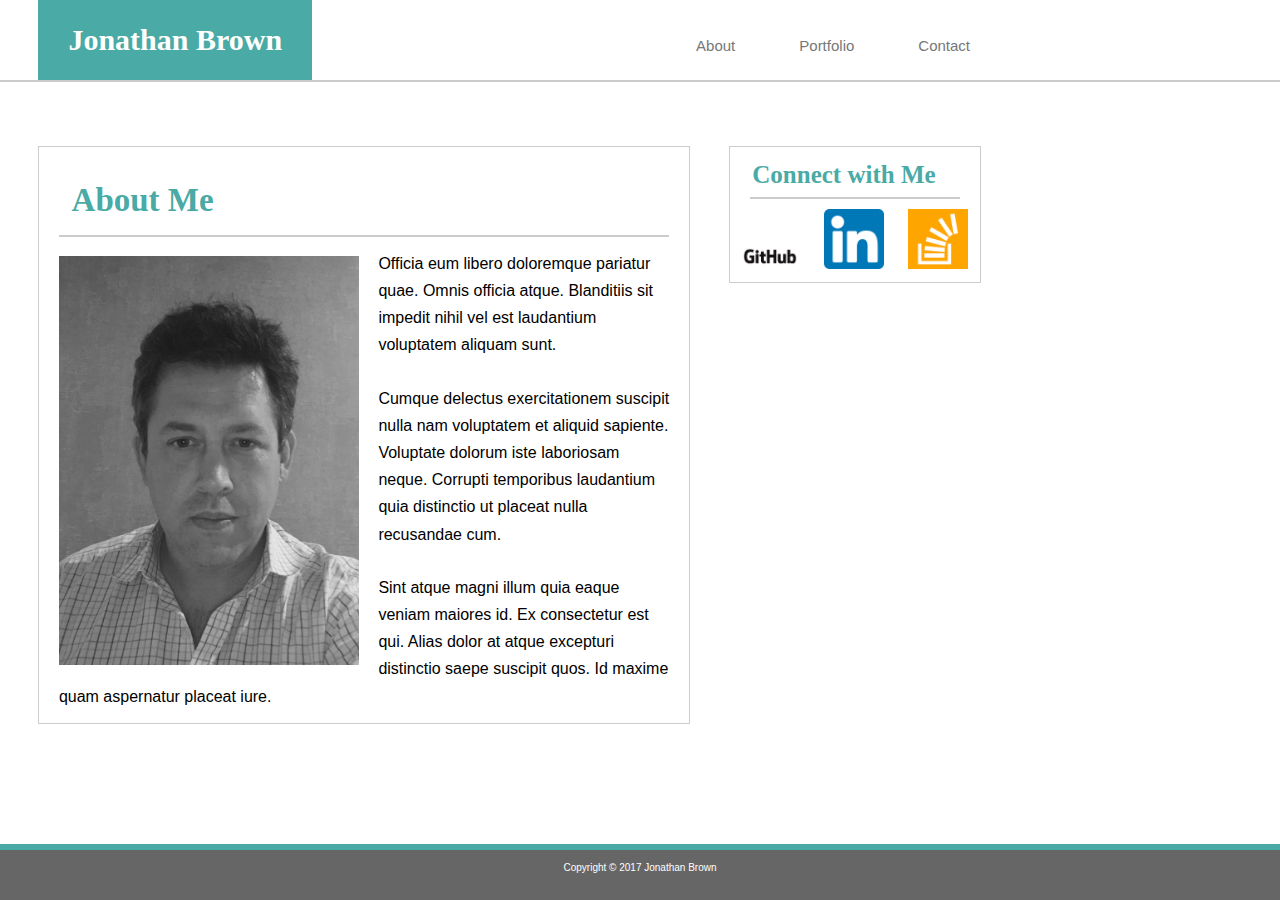
<file: index.html>
<!DOCTYPE html> 
<html>
<html lang = "en-us">

	<head>
		<meta charset="UTF-8">
		<meta name="viewport" content="width=device-width, initial-scale=1">
		<title>Jonathan Brown's Portfolio</title>
		<link rel="stylesheet" type="text/css" href="assets/css/reset.css">
		<link rel="stylesheet" type="text/css" href="assets/css/style.css">
		<link rel="stylesheet" type="text/css" href="assets/css/style1.css">
	</head>

	<body>	
	    <header>
		    <div class="Namebox"> Jonathan Brown </div>	 
	            <span>
	        	    <a class="Headerlink" href="index.html">About</a>
	            </span>
	            <span>
	        	    <a class="Headerlink" href="portfolio.html">Portfolio</a>
	            </span>	
	            <span>
	        	    <a class="Headerlink" href="contact.html">Contact</a>
	            </span>
     	</header>

            <div class="wrapper">
        	
	        <section class="Maintextbox">
	        <div class="Textline">
		       <h1> About Me </h1>
		    </div>
	                <img id="Profile_pic" src="./assets/images/me.png" alt="Jonathan Brown">

		            <p>Officia eum libero doloremque pariatur quae. Omnis officia atque. Blanditiis sit impedit nihil vel est laudantium voluptatem aliquam sunt.</p> 

		            <p>Cumque delectus exercitationem suscipit nulla nam voluptatem et aliquid sapiente. Voluptate dolorum iste laboriosam neque. Corrupti temporibus laudantium quia distinctio ut placeat nulla recusandae cum.</p>

		            <p>Sint atque magni illum quia eaque veniam maiores id. Ex consectetur est qui. Alias dolor at atque excepturi distinctio saepe suscipit quos. Id maxime quam aspernatur placeat iure.</p>
	        </section>

	        <div class="Connectbox">
	            <h2> Connect with Me </h2>
	        <div class="Textline"></div>
	                <a href="https://github.com/JonathanBrownCFA" target="_blank">
	                <img id="Connect_icon" src="assets/images/GitHub_Logo.png" alt="Github"></a>

	                <a href="https://www.linkedin.com/in/jonathan-brown-cfa-42a3bb142/" target="_blank">
	                <img id="Connect_icon" src="assets/images/027-linkedin.png" alt="Linkedin"></a>
   
	                <a href="https://stackoverflow.com/users/8756257/jbtothez" target="_blank">
	                <img id="Connect_icon" src="assets/images/stackoverflow.png" alt="Stack Overflow"></a>
	        </div>

	        </div>  

         <footer>
            <div class="container">
            Copyright &copy; 2017 Jonathan Brown
            </div>
        </footer>
    </body>
</html>
</file>
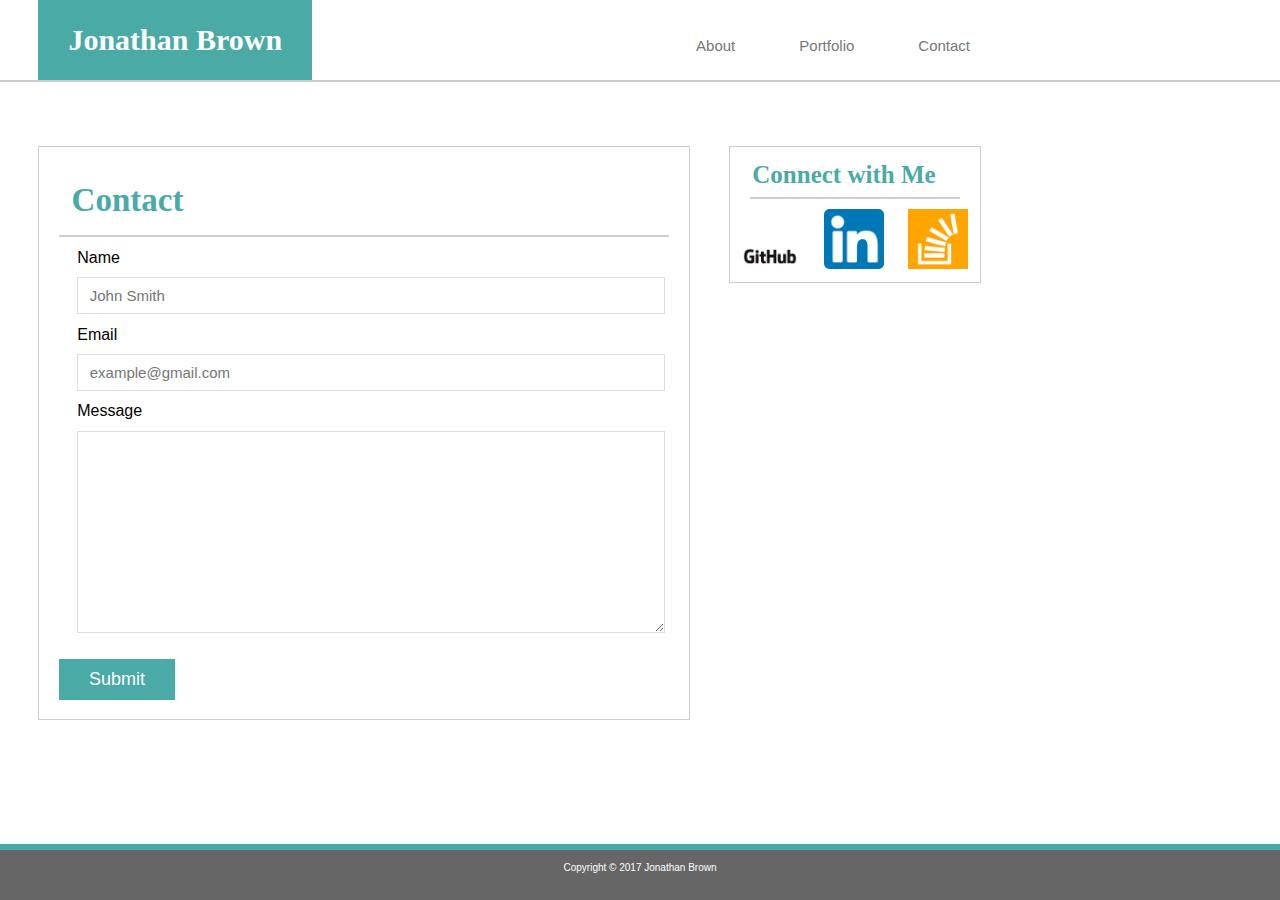
<file: contact.html>
<!DOCTYPE html> 
<html>
<html lang = "en-us">

	<head>
		<meta charset="UTF-8">
		<meta name="viewport" content="width=device-width, initial-scale=1">
		<title>Contact Jonathan</title>
		<link rel="stylesheet" type="text/css" href="assets/css/reset.css">
        <link rel="stylesheet" type="text/css" href="assets/css/style.css">
		<link rel="stylesheet" type="text/css" href="assets/css/style1.css">
	</head>

    <body>
	    <header>
		    <div class="Namebox"> Jonathan Brown </div>	 
		        <span>
                    <a class="Headerlink" href="index.html">About</a>
                </span>
		        <span>
                    <a class="Headerlink" href="portfolio.html">Portfolio</a>
                </span>	
		        <span>
                    <a class="Headerlink" href="contact.html">Contact</a>
                </span>
	    </header>

	        <div class="wrapper">

            <section class="Maintextbox"> 
            <div class="Textline">	              	
                <h1>Contact</h1>
            </div>
                    <form id="contact-form">
                    <ul>
                        <li>
                        	<label for="name">Name</label>
                            <input type="text" id="name" name="name" placeholder="John Smith" required="required">
                        </li>
                        <li>
                            <label for="email">Email</label>
                            <input type="email" id="email" name="email" placeholder="example@gmail.com" required="required">
                        </li>
                        <li>
                            <label for="message">Message</label>
                            <textarea id="message" name="message" required="required"></textarea>
                        </li>
                    </ul>
                    <input type="submit">
                    </form>
            </section>  
                          

	        <div class="Connectbox">
	            <h2> Connect with Me </h2>
	        <div class="Textline"></div>
            <a href="https://github.com/JonathanBrownCFA" target="_blank">
                <img id="Connect_icon" src="assets/images/GitHub_Logo.png" alt="Github"></a>
	                <a href="https://www.linkedin.com/in/jonathan-brown-cfa-42a3bb142/" target="_blank">
	                <img id="Connect_icon" src="assets/images/027-linkedin.png" alt="Linkedin"></a>
   
                    <a href="https://stackoverflow.com/users/8756257/jbtothez" target="_blank">
                        <img id="Connect_icon" src="./assets/images/stackoverflow.png" alt="Stack Overflow"></a>
	        </div>
	        
            </div>

        <footer>
            <div class="container">
            Copyright &copy; 2017 Jonathan Brown
            </div>
        </footer>

    </body>
</html>
</file>
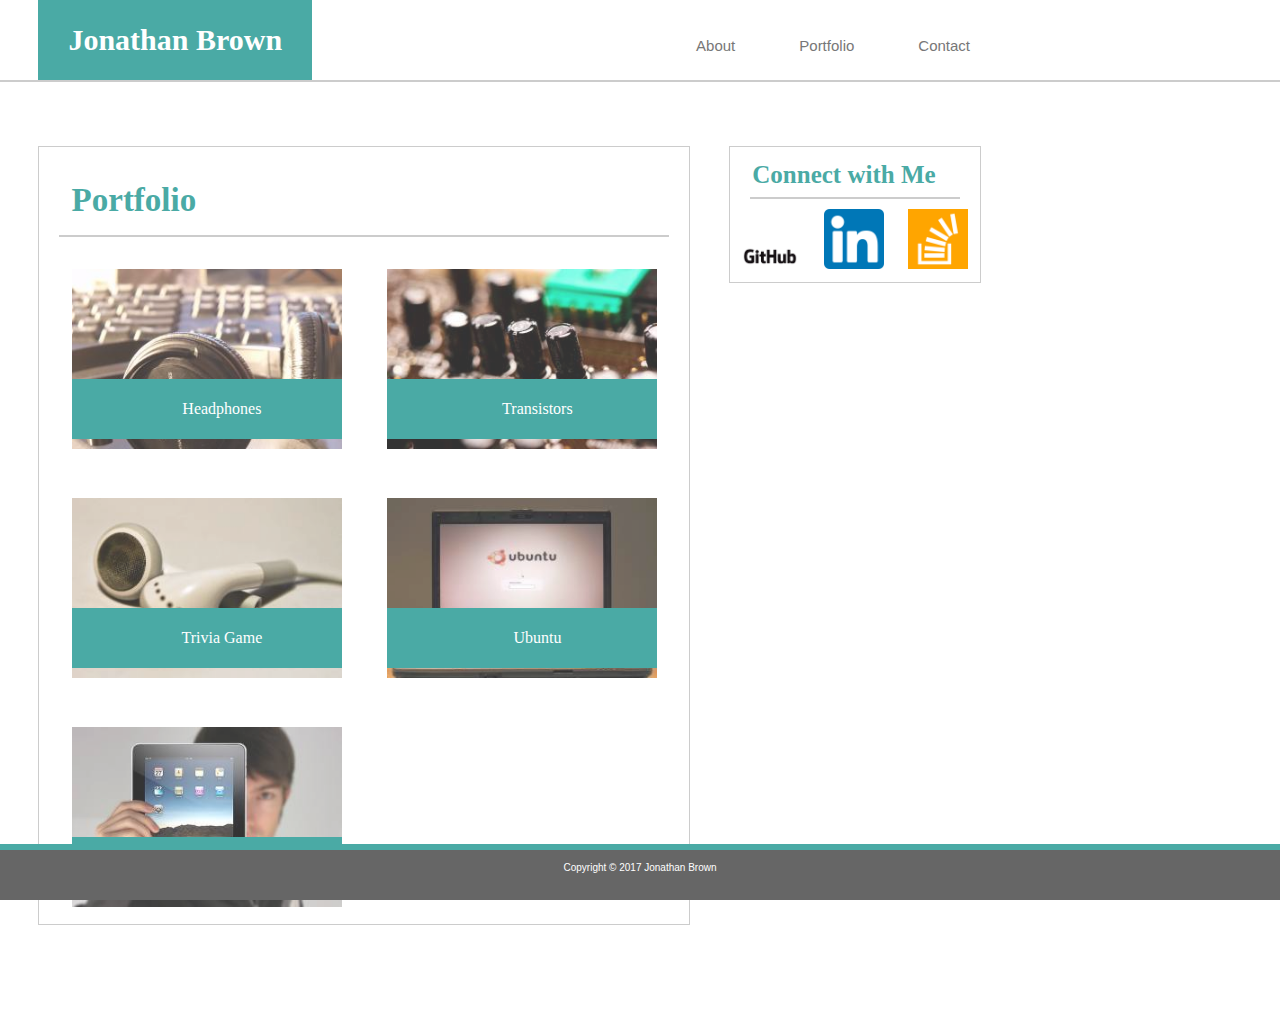
<file: portfolio.html>
<!DOCTYPE html> 
<html>
<html lang = "en-us">

	<head>
	    <meta charset="UTF-8">
	    <meta name="viewport" content="width=device-width, initial-scale=1">
		<title>Jonathan's Portfolio</title>
		<link rel="stylesheet" type="text/css" href="assets/css/reset.css">
        <link rel="stylesheet" type="text/css" href="assets/css/style.css">		
		<link rel="stylesheet" type="text/css" href="assets/css/style1.css">
	</head>

    <body>
	    <header>
		    <div class="Namebox"> Jonathan Brown </div>	 
		        <span>
                    <a class="Headerlink" href="index.html">About</a>
                </span>
		        <span>
                    <a class="Headerlink" href="portfolio.html">Portfolio</a>
                </span>	
		        <span>
                    <a class="Headerlink" href="contact.html">Contact</a>
                </span>
	    </header>

            <div class="wrapper">

            <section class="Maintextbox">
            <div class="Textline">	
                <h1>Portfolio</h1>
            </div>
            <div class="Portfolioset">
                <img src="assets/images/headphones.png" alt="headphones">
                <h3>Headphones</h3>
            </div>
            <div class="Portfolioset">
                <img src="assets/images/transistors.png" alt="Transistors">
                <h3>Transistors</h3>
            </div>
            <div class="Portfolioset">
                <img src="assets/images/trivia.png" alt="Trivia Game">
                <h3>Trivia Game</h3>
            </div>
            <div class="Portfolioset">
                <img src="assets/images/ubuntu.png" alt="ubuntu">
                <h3>Ubuntu</h3>
            </div>
            <div class="Portfolioset">
                <img src="assets/images/ipad.png" alt="ipad">
                <h3>ipad</h3>
            </div>
            </section>


	        <div class="Connectbox">
	            <h2> Connect with Me </h2>
	        <div class="Textline"></div>
            
            <a href="https://github.com/JonathanBrownCFA" target="_blank">
                <img id="Connect_icon" src="assets/images/GitHub_Logo.png" alt="Github"></a>
	                <a href="https://www.linkedin.com/in/jonathan-brown-cfa-42a3bb142/" target="_blank">
	                <img id="Connect_icon" src="assets/images/027-linkedin.png" alt="Linkedin"></a>
   
                    <a href="https://stackoverflow.com/users/8756257/jbtothez" target="_blank">
                        <img id="Connect_icon" src="./assets/images/stackoverflow.png" alt="Stack Overflow"></a>
	        </div>
            
            </div>
        
        <footer>
            <div class="container">
            Copyright &copy; 2017 Jonathan Brown
            </div>
        </footer>
	
    </body>
</html>
</file>
<file: assets/css/style.css>
body {
	background-image: url("https://i.imgur.com/0Dzm97N.png");
	margin: 0;
}

header {
	background-color: #ffffff;
	font-family: 'Georgia', Times, Times New Roman, serif;
	font-weight: bold;
	font-size: 20px; 
	text-align: center;
	height: 80px;
	width: 100;	 
	margin-bottom: 3%;
    border-bottom: 2px solid #cccccc;  
}

h1 {
	color: #4aaaa5;
	font-size: 33px;
	font-weight: bold;
	padding: 6% 2% 3% 2%;
}

p {
    font-family: 'Arial', 'Helvetica Neue', Helvetica, sans-serif;
	line-height: 1.7;
	padding: 2% 3% 2% 3%;
}

h2 {
	color: #4aaaa5;
	font-size: 25px;
	font-weight: bold;
	padding: 6% 2% 4% 9%;	
}

footer {
	font-family: 'Arial', 'Helvetica Neue', Helvetica, sans-serif;
    font-size: 10px;
    color: #ffffff;
	background-color: #666666;
	text-align: center;
	line-height: 3.5;
	border-top: 6px solid #4aaaa5;
	position: fixed;
	bottom: 0;
	right: 0;
	left: 0;
	height: 50px;
	width: 100%;
	margin-top: 5%;
	clear: both;
}

.Namebox {
	background-color: #4aaaa5;
	font-size: 30px;
	color: white;
	padding: 25px 30px 25px 30px;
	float: left;
	margin-left: 3%;
	margin-right: 25%;
}

.Headerlink {	
	color: #777777;
	font-family: 'Arial', 'Helvetica Neue', Helvetica, sans-serif;
	font-size: 15px;
	text-decoration: none;
	font-weight: normal;
	padding: 3% 0 0 0;
	margin-left: 5%;
	float: left;
}

.Maintextbox { 
	width: 650px;
	float: left;
	border: 1px solid #cccccc;
	background-color: #ffffff;
	margin: 2% 2% 8% 3%;
	clear: both;
}

.Textline {
	font-weight: bold;
    border-bottom: 2px solid #cccccc;
    margin-left: 20px;
    margin-right: 20px;
}

#Profile_pic {
	float : left;
	margin: 3% 3% 0 3%;
    width: 300px;
    height: auto;
}

.Connectbox {
	width: 250px;
	float: left;
	border: 1px solid #cccccc;
	background-color: #ffffff;
	margin: 2% 1% 3% 1%;
}

#Connect_icon {
	display: inline;
	margin: 4% 4% 4% 4%;
	width: 60px;
}


/*Portpolio Page*/

.Portfoliobox {
  float: left;
  width: 100%;
  max-width: 640px;
  padding: 0 2% 2% 5%;
  margin: 0 0 8% 0;
  background: #fff;
	border: 1px solid #cccccc;
}

.Portfolioset {
  position: relative;
  float: left;
  width: 270px;
  height: 190px;
  margin: 5% 0 1% 5%;
  overflow: auto;
}
.Portfolioset:nth-child(even) {
  margin-right: 2%;
}
.Portfolioset img {
  width: 100%;
  border: 0 none;
  opacity: 0.8;
}
.Portfolioset h3 {
  position: absolute;
  bottom: 20px;
  width: 100%;
  padding: 15px;
  margin-bottom: 0;
  font-weight: 300;
  line-height: 30px;
  color: #fff;
  text-align: center;
  background: #4aaaa5;
  border-bottom: 0;
}


/*Contact Page*/

.main-section {
    float: left;
    width: 100%;
    max-width: 650px;
    margin: 0 3% 0 7%;
    background: #fff;
    border: 1px solid #cccccc;
}

#contact-form ul {
    margin: 2% 3% 2% 3%;
}

#contact-form li {
    margin: 2% 3% 2% 3%;
}

label,
input[type=text],
input[type=email],
textarea {
    display: block;
    width: 100%;
    font-family: 'Arial', 'Helvetica Neue', Helvetica, sans-serif;
    text-decoration: none;
    margin: 2% 0 0 0;
}

input[type=text],
input[type=email],
textarea {
    height: 35px;
    padding: 0 0 0 2%;
    font-family: 'Arial', 'Helvetica Neue', Helvetica, sans-serif;
    color: #cccccc;
    font-size: 15px;
    text-decoration: none;
    border: 1px solid #ddd;
}

textarea {
    height: 200px;
}

input[type=submit] {
    padding: 10px 30px;
    font-size: 18px;
    color: #fff;
    cursor: pointer;
    background: #4aaaa5;
    border: 0 none;
    margin: 2% 0 3% 3%;
}
</file>
<file: assets/css/style1.css>
/* max width 980px*/

@media screen and (max-width: 980px) {
	
	body {
		background-image: url("https://i.imgur.com/0Dzm97N.png");
		margin: 0;
	}
	
	header {
		background-color: #ffffff;
		font-family: 'Georgia', Times, Times New Roman, serif;
		font-weight: bold;
		font-size: 20px; 
		text-align: center;
		height: 80px;
		width: 100;	 
		margin-bottom: 3%;
		border-bottom: 2px solid #cccccc;  
	}
	
	h1 {
		color: #4aaaa5;
		font-size: 33px;
		font-weight: bold;
		padding: 6% 2% 5% 4%;
	}
	
	p {
		font-family: 'Arial', 'Helvetica Neue', Helvetica, sans-serif;
		line-height: 1.7;
		padding: 2% 5% 5% 7%;
	}
	
	h2 {
		color: #4aaaa5;
		font-size: 25px;
		font-weight: bold;
		padding: 6% 2% 4% 9%;	
	}
	
	footer {
		font-family: 'Arial', 'Helvetica Neue', Helvetica, sans-serif;
		font-size: 10px;
		color: #ffffff;
		background-color: #666666;
		text-align: center;
		line-height: 3.5;
		border-top: 6px solid #4aaaa5;
		position: fixed;
		bottom: 0;
		right: 0;
		left: 0;
		height: 50px;
		width: 100%;
		margin-top: 5%;
		clear: both;
	}
	
	.wrapper {
		width: 950px;
	}
	
	.Namebox {
		background-color: #4aaaa5;
		font-size: 30px;
		color: white;
		padding: 25px 30px 25px 30px;
		float: left;
		margin-left: 12%;
		margin-right: 20%;
	}
	
	.Headerlink {	
		color: #777777;
		font-family: 'Arial', 'Helvetica Neue', Helvetica, sans-serif;
		font-size: 15px;
		text-decoration: none;
		font-weight: normal;
		padding: 3% 0 0 0;
		margin-left: 5%;
		float: left;
	}
	
	.Maintextbox { 
		width: 400px;
		float: left;
		border: 1px solid #cccccc;
		background-color: #ffffff;
		margin: 2% 2% 8% 12%;
		clear: both;
	}
	
	.Textline {
		font-weight: bold;
		border-bottom: 2px solid #cccccc;
		margin-left: 20px;
		margin-right: 20px;
	}
	
	#Profile_pic {
		float : left;
		margin: 5% 4% 3% 6%;
		width: 350px;
		height: auto;
	}
	
	.Connectbox {
		width: 250px;
		float: left;
		border: 1px solid #cccccc;
		background-color: #ffffff;
		margin: 2% 1% 3% 5%;
		padding: 1% 2% 2% 2%;
	}
	
	#Connect_icon {
		display: inline;
		margin: 10% 4% 4% 4%;
		width: 60px;
	}
	
	
	/*Portpolio Page*/
	
	.Portfoliobox {
		float: left;
		width: 100%;
		max-width: 610px;
		padding: 0 2% 2% 2%;
		margin: 0 0 8% 0;
		background: #fff;
		border: 1px solid #cccccc;
	}
	
	.Portfolioset {
		position: relative;
		float: left;
		width: 360px;
		height: auto;
		margin: 5% 0 1% 5%;
		overflow: auto;
	}
	.Portfolioset:nth-child(even) {
		margin-right: 5%;
	}
	.Portfolioset img {
		width: 100%;
		border: 0 none;
		opacity: 0.8;
	}
	.Portfolioset h3 {
		position: absolute;
		bottom: 20px;
		width: 100%;
		padding: 15px;
		margin-bottom: 0;
		font-weight: 300;
		line-height: 30px;
		color: #fff;
		text-align: center;
		background: #4aaaa5;
		border-bottom: 0;
	}
	
	
	/*Contact Page*/
	
	.main-section {
		float: left;
		width: 100%;
		max-width: 650px;
		margin: 0 3% 0 7%;
		background: #fff;
		border: 1px solid #cccccc;
	}
	
	#contact-form ul {
		margin: 2% 4% 2% 3%;
		padding: 2% 0 2% 0;
	}
	
	#contact-form li {
		margin: 2% 4% 2% 3%;
		padding: 1% 0 1% 0;
	}
	
	label,
	input[type=text],
	input[type=email],
	textarea {
		display: block;
		width: 100%;
		font-family: 'Arial', 'Helvetica Neue', Helvetica, sans-serif;
		text-decoration: none;
		margin: 2% 0 0 0;
	}
	
	input[type=text],
	input[type=email],
	textarea {
		height: 35px;
		padding: 0 0 0 2%;
		font-family: 'Arial', 'Helvetica Neue', Helvetica, sans-serif;
		color: #cccccc;
		font-size: 15px;
		text-decoration: none;
		border: 1px solid #ddd;
	}
	
	textarea {
		height: 200px;
	}
	
	input[type=submit] {
		padding: 10px 30px;
		font-size: 18px;
		color: #fff;
		cursor: pointer;
		background: #4aaaa5;
		border: 0 none;
		margin: 2% 0 3% 3%;
	}
	}
	
	/* max width 768px*/
	
	@media screen and (max-width: 768px) {
	
	body {
		background-image: url("https://i.imgur.com/0Dzm97N.png");
		margin: 0;
	}
	
	header {
		background-color: #ffffff;
		font-family: 'Georgia', Times, Times New Roman, serif;
		font-weight: bold;
		font-size: 20px; 
		text-align: center;
		height: 80px;
		width: 100;	 
		margin-bottom: 3%;
		border-bottom: 2px solid #cccccc;  
	}
	
	h1 {
		color: #4aaaa5;
		font-size: 33px;
		font-weight: bold;
		padding: 6% 2% 5% 4%;
	}
	
	p {
		font-family: 'Arial', 'Helvetica Neue', Helvetica, sans-serif;
		line-height: 1.7;
		padding: 5% 5% 0 7%;
	}
	
	h2 {
		color: #4aaaa5;
		font-size: 25px;
		font-weight: bold;
		padding: 6% 2% 4% 9%;	
	}
	
	footer {
		font-family: 'Arial', 'Helvetica Neue', Helvetica, sans-serif;
		font-size: 10px;
		color: #ffffff;
		background-color: #666666;
		text-align: center;
		line-height: 3.5;
		border-top: 6px solid #4aaaa5;
		position: fixed;
		bottom: 0;
		right: 0;
		left: 0;
		height: 50px;
		width: 100%;
		margin-top: 5%;
		clear: both;
	}
	
	.wrapper {
		width: 760px;
	}
	
	.Namebox {
		background-color: #4aaaa5;
		font-size: 30px;
		color: white;
		padding: 25px 30px 25px 30px;
		float: left;
		margin-left: 3%;
		margin-right: 25%;
	}
	
	.Headerlink {	
		color: #777777;
		font-family: 'Arial', 'Helvetica Neue', Helvetica, sans-serif;
		font-size: 15px;
		text-decoration: none;
		font-weight: normal;
		padding: 4% 0 0 0;
		margin-left: 5%;
		float: left;
	}
	
	.Maintextbox { 
		width: 710px;
		float: left;
		border: 1px solid #cccccc;
		background-color: #ffffff;
		margin: 2% 2% 4% 3%;
		padding-bottom: 5%;
		clear: both;
	}
	
	.Textline {
		font-weight: bold;
		border-bottom: 2px solid #cccccc;
		margin-left: 3%;
		margin-right: 3%;
	}
	
	#Profile_pic {
		float : left;
		margin: 5% 4% 3% 6%;
		width: 350px;
		height: auto;
	}
	
	.Connectbox {
		width: 250px;
		float: left;
		border: 1px solid #cccccc;
		background-color: #ffffff;
		margin: 0 1% 10% 3%;
		padding: 1% 58.5% 2% 2%;
	}
	
	#Connect_icon {
		display: inline;
		margin: 10% 4% 4% 4%;
		width: 60px;
	}
	
	
	/*Portpolio Page*/
	
	.Portfoliobox {
		float: left;
		width: 100%;
		max-width: 710px;
		padding: 0 1% 1% 1%;
		margin: 0 0 8% 0;
		background: #fff;
		border: 1px solid #cccccc;
	}
	
	.Portfolioset {
		position: relative;
		float: left;
		width: 315px;
		height: 220px;
		margin: 5% 3% 1% 3%;
		overflow: auto;
	}
	.Portfolioset:nth-child(even) {
		margin-right: 2%;
	}
	.Portfolioset img {
		width: 100%;
		border: 0 none;
		opacity: 0.8;
	}
	.Portfolioset h3 {
		position: absolute;
		bottom: 20px;
		width: 100%;
		padding: 15px;
		margin-bottom: 0;
		font-weight: 300;
		line-height: 30px;
		color: #fff;
		text-align: center;
		background: #4aaaa5;
		border-bottom: 0;
	}
	
	
	/*Contact Page*/
	
	.main-section {
		float: left;
		width: 100%;
		max-width: 650px;
		margin: 0 3% 0 7%;
		background: #fff;
		border: 1px solid #cccccc;
	}
	
	#contact-form ul {
		margin: 1% 4% 1% 3%;
		padding: 1% 0 1% 0;
	}
	
	#contact-form li {
		margin: 1% 4% 1% 3%;
		padding: 1% 0 1% 0;
	}
	
	label,
	input[type=text],
	input[type=email],
	textarea {
		display: block;
		width: 100%;
		font-family: 'Arial', 'Helvetica Neue', Helvetica, sans-serif;
		text-decoration: none;
		margin: 2% 0 0 0;
	}
	
	input[type=text],
	input[type=email],
	textarea {
		height: 35px;
		padding: 0 0 0 2%;
		font-family: 'Arial', 'Helvetica Neue', Helvetica, sans-serif;
		color: #cccccc;
		font-size: 15px;
		text-decoration: none;
		border: 1px solid #ddd;
	}
	
	textarea {
		height: 230px;
	}
	
	input[type=submit] {
		padding: 10px 30px;
		font-size: 18px;
		color: #fff;
		cursor: pointer;
		background: #4aaaa5;
		border: 0 none;
		margin: 2% 0 3% 6%;
	}
	}
	
	
	
	/* max width 640px*/
	
	@media screen and (max-width: 640px) {
	
	body {
		background-image: url("https://i.imgur.com/0Dzm97N.png");
		margin: 0;
	}
	
	header {
		position: static;
		background-color: #ffffff;
		font-family: 'Georgia', Times, Times New Roman, serif;
		font-weight: bold;
		font-size: 20px; 
		text-align: center;
		width: 100%;	 
		padding-bottom: 9%;
		margin-bottom: 3%;
		border-bottom: 2px solid #cccccc;  
	}
	
	h1 {
		color: #4aaaa5;
		font-size: 33px;
		font-weight: bold;
		padding: 6% 2% 5% 4%;
	}
	
	p {
		font-family: 'Arial', 'Helvetica Neue', Helvetica, sans-serif;
		line-height: 1.7;
		padding: 2% 5% 0 7%;
	}
	
	h2 {
		color: #4aaaa5;
		font-size: 25px;
		font-weight: bold;
		padding: 6% 2% 4% 9%;	
	}
	
	footer {
		font-family: 'Arial', 'Helvetica Neue', Helvetica, sans-serif;
		font-size: 10px;
		color: #ffffff;
		background-color: #666666;
		text-align: center;
		line-height: 3.5;
		border-top: 6px solid #4aaaa5;
		position: fixed;
		bottom: 0;
		right: 0;
		left: 0;
		height: 50px;
		width: 100%;
		margin-top: 5%;
		clear: both;
	}
	
	.wrapper {
		width: 630px;
	}
	
	
	.Namebox {
		width: 640px;
		position: relative;
		background-color: #4aaaa5;
		font-size: 30px;
		color: white;
		padding: 25px 0  25px 0;
		float: left;
		margin: auto;
	}
	
	.Headerlink {
		color: #777777;
		font-family: 'Arial', 'Helvetica Neue', Helvetica, sans-serif;
		font-size: 15px;
		text-decoration: none;
		font-weight: normal;
		align-content: center;
		margin: 0 10% 0 13%;
	/*	padding: 3% 9% 3% 9%; */
		float: left;
	}
	
	.Maintextbox { 
		width: 600px;
		float: left;
		border: 1px solid #cccccc;
		background-color: #ffffff;
		margin: 3% 2% 5% 3%;
		padding-bottom: 5%;
		clear: both;
	}
	
	
	.Textline {
		font-weight: bold;
		border-bottom: 2px solid #cccccc;
		margin-left: 20px;
		margin-right: 20px;
	}
	
	#Profile_pic {
		float : left;
		margin: 5% 4% 3% 6%;
		width: 530px;
		height: auto;
	}
	
	.Connectbox {
		width: 250px;
		float: left;
		border: 1px solid #cccccc;
		background-color: #ffffff;
		margin: 0 3% 15% 3%;
		padding: 1% 53% 2% 2%;
	}
	
	#Connect_icon {
		display: inline;
		margin: 10% 3% 4% 4%;
		width: 60px;
	}
	
	
	/*Portpolio Page*/
	
	.Portfoliobox {
		float: left;
		width: 100%;
		max-width: 630px;
		padding: 0 1% 1% 1%;
		margin: 0 0 8% 0;
		background: #fff;
		border: 1px solid #cccccc;
	}
	
	.Portfolioset {
		position: relative;
		float: left;
		width: 560px;
		height: auto;
		margin: 5% 3% 1% 3%;
		overflow: auto;
	}
	
	.Portfolioset img {
		width: 100%;
		border: 0 none;
		opacity: 0.8;
	}
	.Portfolioset h3 {
		position: absolute;
		bottom: 20px;
		width: 100%;
		padding: 15px;
		margin-bottom: 0;
		font-weight: 300;
		line-height: 30px;
		color: #fff;
		text-align: center;
		background: #4aaaa5;
		border-bottom: 0;
	}
	
	
	/*Contact Page*/
	
	.main-section {
		float: left;
		width: 100%;
		max-width: 600px;
		margin: 0 3% 0 7%;
		background: #fff;
		border: 1px solid #cccccc;
	}
	
	#contact-form ul {
		margin: 1% 4% 1% 3%;
		padding: 1% 0 1% 0;
	}
	
	#contact-form li {
		margin: 1% 4% 1% 3%;
		padding: 1% 0 1% 0;
	}
	
	label,
	input[type=text],
	input[type=email],
	textarea {
		display: block;
		width: 100%;
		font-family: 'Arial', 'Helvetica Neue', Helvetica, sans-serif;
		text-decoration: none;
		margin: 2% 0 0 0;
	}
	
	input[type=text],
	input[type=email],
	textarea {
		height: 35px;
		padding: 0 0 0 2%;
		font-family: 'Arial', 'Helvetica Neue', Helvetica, sans-serif;
		color: #cccccc;
		font-size: 15px;
		text-decoration: none;
		border: 1px solid #ddd;
	}
	
	textarea {
		height: 230px;
	}
	
	input[type=submit] {
		padding: 10px 30px;
		font-size: 18px;
		color: #fff;
		cursor: pointer;
		background: #4aaaa5;
		border: 0 none;
		margin: 2% 0 3% 6%;
	}
	}
</file>
